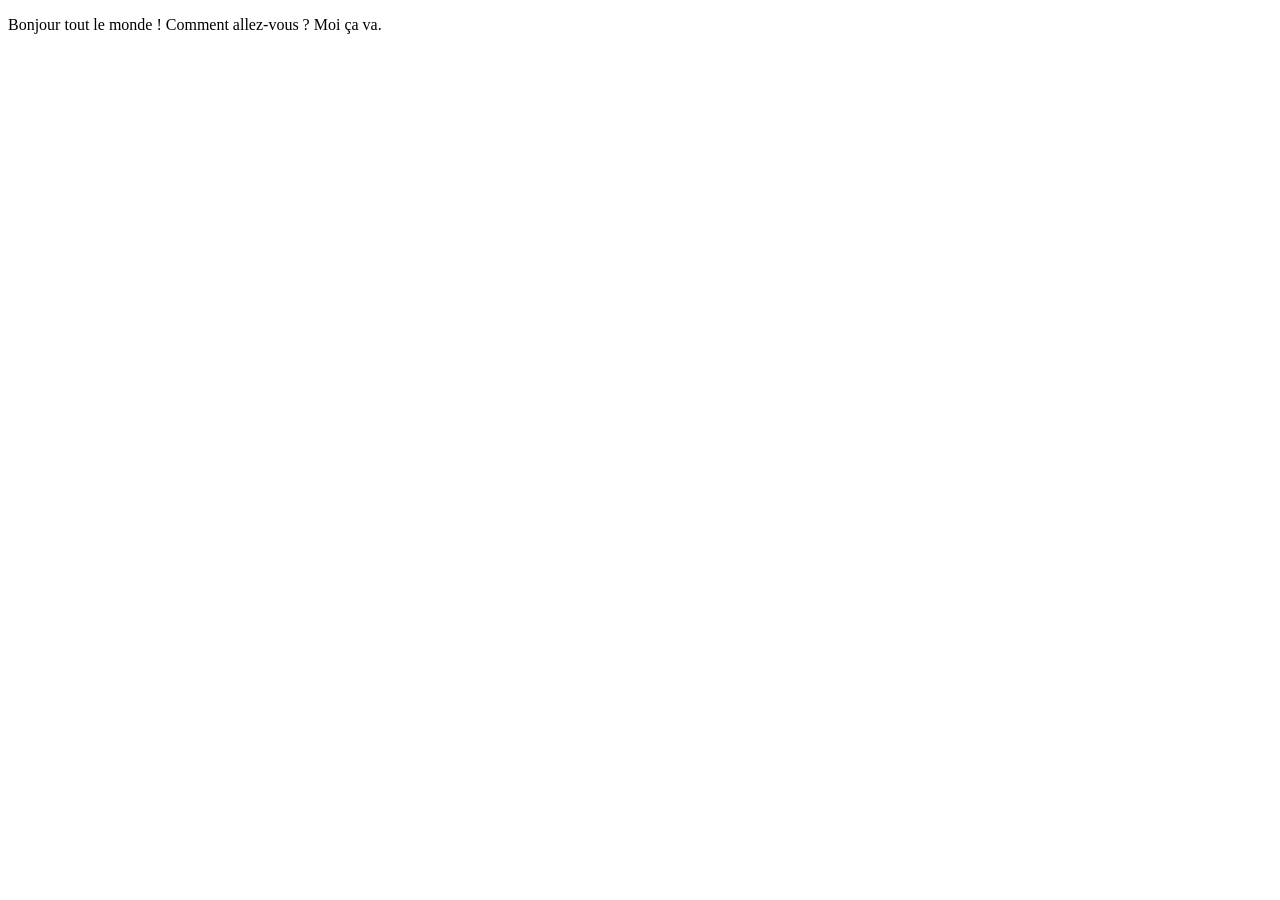
<file: cours/html-css/01-premier-fichier/index.html>
<!DOCTYPE html>
<html lang="fr">

<head>
    <meta charset="UTF-8">
    <title> Ma page personnelle</title>
</head>

<body>
    <p> Bonjour tout le monde ! Comment allez-vous ? Moi ça va.</p>

</body>

</html>
</file>
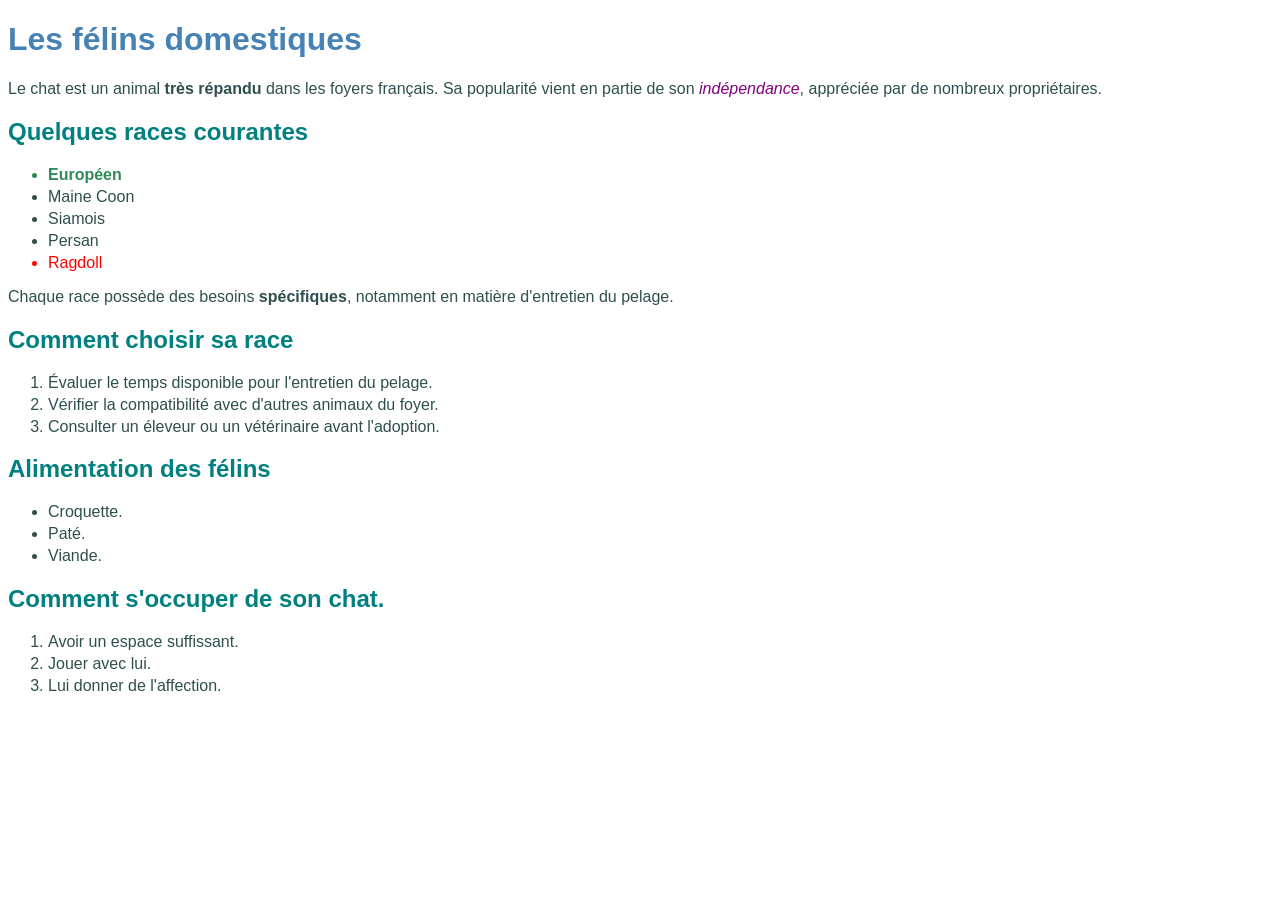
<file: cours/html-css/03-texte-et-css/index.html>
<!DOCTYPE html>
<html lang="fr">

<head>
    <meta charset="UTF-8">
    <title>Les félins domestiques</title>
    <link rel="stylesheet" href="style.css">
</head>

<body>
    <h1>Les félins domestiques</h1>
    <p>Le chat est un animal <strong>très répandu</strong> dans les foyers français. Sa popularité vient en partie de
        son <em>indépendance</em>, appréciée par de nombreux propriétaires.</p>
    <h2>Quelques races courantes</h2>
    <ul>
        <li class="recommandee">Européen</li>
        <li>Maine Coon</li>
        <li>Siamois</li>
        <li>Persan</li>
        <li class="deconseillee">Ragdoll</li>
    </ul>
    <p>Chaque race possède des besoins <strong>spécifiques</strong>, notamment en matière d'entretien du pelage.</p>
    <h2>Comment choisir sa race</h2>
    <ol>
        <li>Évaluer le temps disponible pour l'entretien du pelage.</li>
        <li>Vérifier la compatibilité avec d'autres animaux du foyer.</li>
        <li>Consulter un éleveur ou un vétérinaire avant l'adoption.</li>
    </ol>
    <h2>Alimentation des félins</h2>
    <ul>
        <li>Croquette. </li>
        <li>Paté.</li>
        <li>Viande.</li>
    </ul>
    <h2>Comment s'occuper de son chat.</h2>
    <ol>
        <li>Avoir un espace suffissant.</li>
        <li>Jouer avec lui. </li>
        <li>Lui donner de l'affection.</li>
    </ol>
    </ul>
</body>
</body>
</body>

</html>
</file>
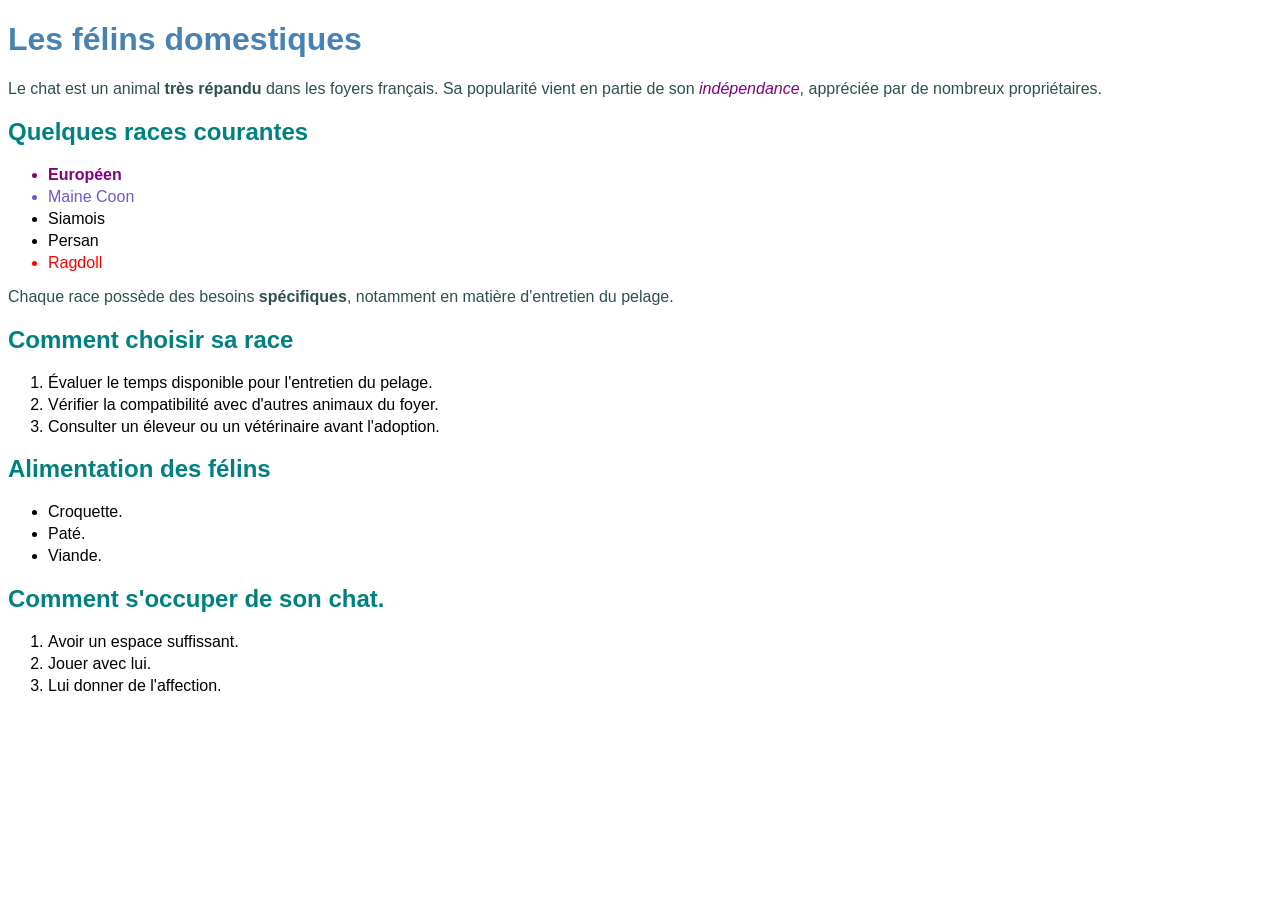
<file: cours/html-css/04-casacade-specificite/index.html>
<!DOCTYPE html>
<html lang="fr">

<head>
    <meta charset="UTF-8">
    <title>Les félins domestiques</title>
    <link rel="stylesheet" href="style.css">
</head>

<body>
    <h1>Les félins domestiques</h1>
    <p>Le chat est un animal <strong>très répandu</strong> dans les foyers français. Sa popularité vient en partie de
        son <em>indépendance</em>, appréciée par de nombreux propriétaires.</p>
    <h2>Quelques races courantes</h2>
    <ul>
        <li id="race-vedette" class="recommandee">Européen</li>
        <li id="coco">Maine Coon</li>
        <li>Siamois</li>
        <li>Persan</li>
        <li class="deconseillee">Ragdoll</li>
    </ul>
    <p>Chaque race possède des besoins <strong>spécifiques</strong>, notamment en matière d'entretien du pelage.</p>
    <h2>Comment choisir sa race</h2>
    <ol>
        <li>Évaluer le temps disponible pour l'entretien du pelage.</li>
        <li>Vérifier la compatibilité avec d'autres animaux du foyer.</li>
        <li>Consulter un éleveur ou un vétérinaire avant l'adoption.</li>
    </ol>
    <h2>Alimentation des félins</h2>
    <ul>
        <li>Croquette. </li>
        <li>Paté.</li>
        <li>Viande.</li>
    </ul>
    <h2>Comment s'occuper de son chat.</h2>
    <ol>
        <li>Avoir un espace suffissant.</li>
        <li>Jouer avec lui. </li>
        <li>Lui donner de l'affection.</li>
    </ol>
    </ul>
</body>
</body>
</body>

</html>
</file>
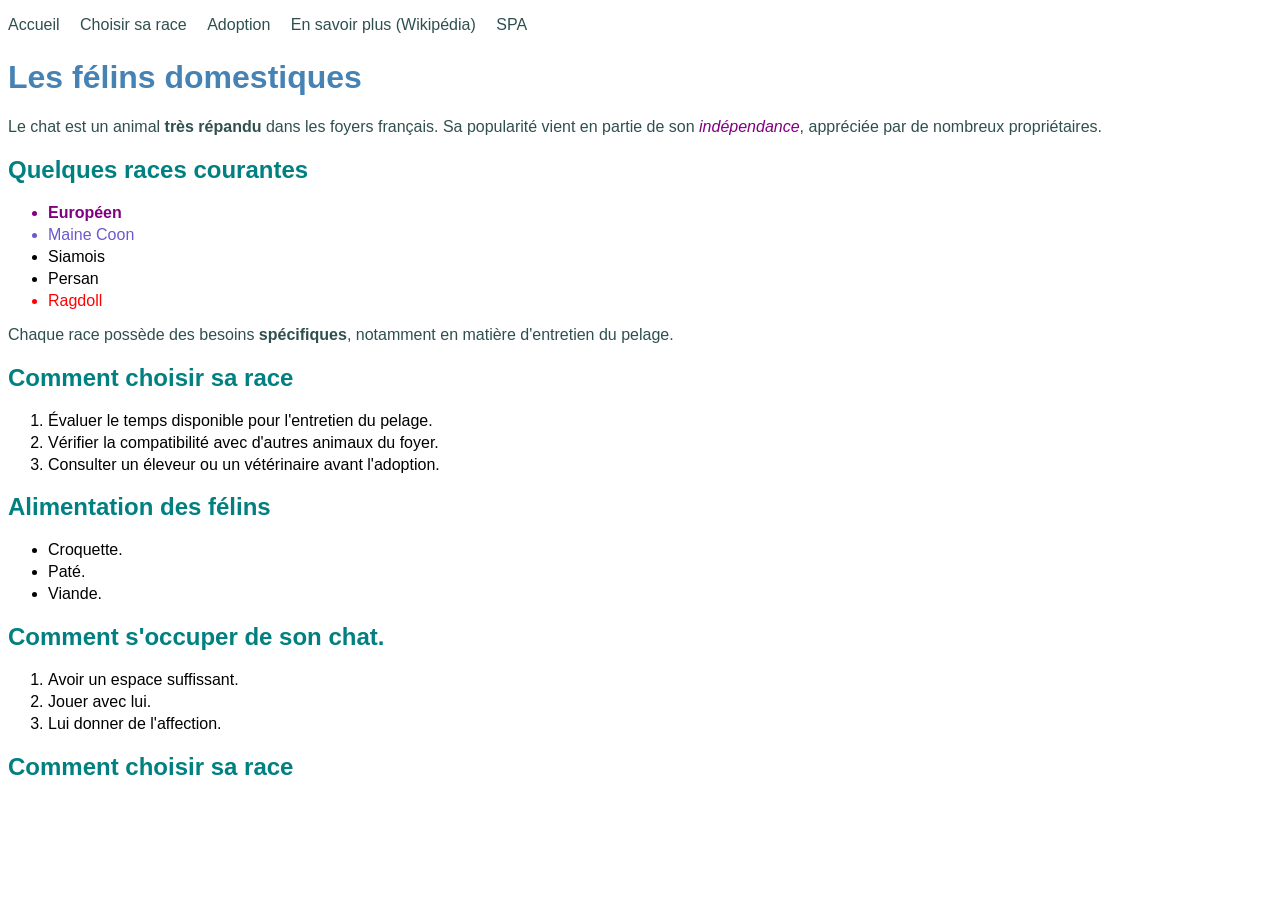
<file: cours/html-css/05-liens-navigation/index.html>
<!DOCTYPE html>
<html lang="fr">

<head>
    <meta charset="UTF-8">
    <title>Les félins domestiques</title>
    <link rel="stylesheet" href="style.css">
</head>

<body>
    <nav>
        <ul>
            <li><a href="index.html">Accueil</a></li>
            <li><a href="index.html#choisir">Choisir sa race</a></li>
            <li><a href="adoption.html">Adoption</a></li>
            <li><a href="https://fr.wikipedia.org/wiki/Chat" target="_blank">En savoir plus (Wikipédia)</a></li>
            <li><a href="https://www.la-spa.fr/adopter/sinformer-sur-ladoption/liste-des-especes/adopter-un-chat/adopter-un-chaton/"
                    target="_blank">SPA</a>
            </li>
        </ul>
    </nav>
    <h1>Les félins domestiques</h1>
    <p>Le chat est un animal <strong>très répandu</strong> dans les foyers français. Sa popularité vient en partie de
        son <em>indépendance</em>, appréciée par de nombreux propriétaires.</p>
    <h2>Quelques races courantes</h2>
    <ul>
        <li id="race-vedette" class="recommandee">Européen</li>
        <li id="coco">Maine Coon</li>
        <li>Siamois</li>
        <li id="persan">Persan</li>
        <li class="deconseillee">Ragdoll</li>
    </ul>
    <p>Chaque race possède des besoins <strong>spécifiques</strong>, notamment en matière d'entretien du pelage.</p>
    <h2>Comment choisir sa race</h2>
    <ol>
        <li>Évaluer le temps disponible pour l'entretien du pelage.</li>
        <li>Vérifier la compatibilité avec d'autres animaux du foyer.</li>
        <li>Consulter un éleveur ou un vétérinaire avant l'adoption.</li>
    </ol>
    <h2>Alimentation des félins</h2>
    <ul>
        <li>Croquette. </li>
        <li>Paté.</li>
        <li>Viande.</li>
    </ul>
    <h2>Comment s'occuper de son chat.</h2>
    <ol>
        <li>Avoir un espace suffissant.</li>
        <li>Jouer avec lui. </li>
        <li>Lui donner de l'affection.</li>
    </ol>
    </ul>
    <h2 id="choisir">Comment choisir sa race</h2>

</body>
</body>
</body>

</html>
</file>
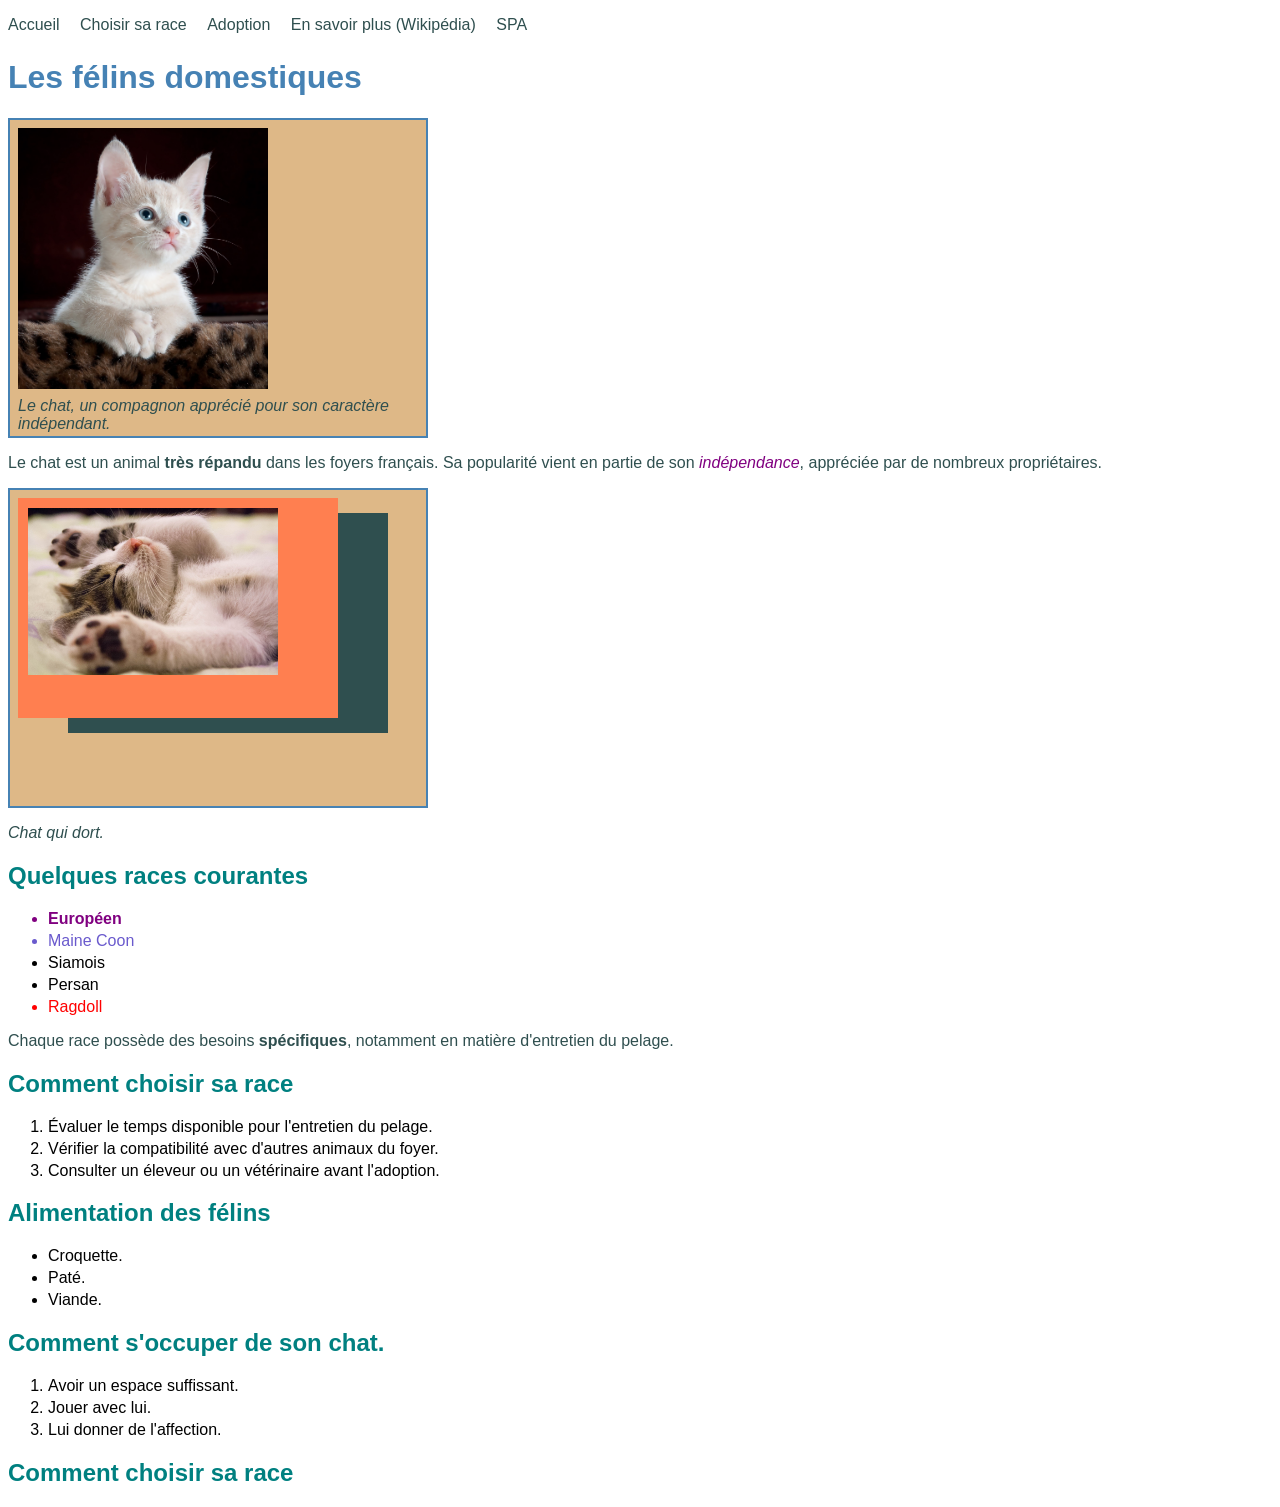
<file: cours/html-css/06-images-box-model/index.html>
<!DOCTYPE html>
<html lang="fr">

<head>
    <meta charset="UTF-8">
    <title>Les félins domestiques</title>
    <link rel="stylesheet" href="style.css">
</head>

<body>
    <nav>
        <ul>
            <li><a href="index.html">Accueil</a></li>
            <li><a href="index.html#choisir">Choisir sa race</a></li>
            <li><a href="adoption.html">Adoption</a></li>
            <li><a href="https://fr.wikipedia.org/wiki/Chat" target="_blank">En savoir plus (Wikipédia)</a></li>
            <li><a href="https://www.la-spa.fr/adopter/sinformer-sur-ladoption/liste-des-especes/adopter-un-chat/adopter-un-chaton/"
                    target="_blank">SPA</a>
            </li>
        </ul>
    </nav>
    <h1>Les félins domestiques</h1>
    <figure>
        <img src="images/chat.jpg" alt="chat">
        <figcaption>Le chat, un compagnon apprécié pour son caractère indépendant.</figcaption>
    </figure>
    <p>Le chat est un animal <strong>très répandu</strong> dans les foyers français. Sa popularité vient en partie de
        son <em>indépendance</em>, appréciée par de nombreux propriétaires.</p>

    <figure>
        <div>
            <img src="images/chat1.jpg" alt="chat1">
        </div>
    </figure>

    <figcaption>Chat qui dort.</figcaption>
    </figure>
    <h2>Quelques races courantes</h2>
    <ul>
        <li id="race-vedette" class="recommandee">Européen</li>
        <li id="coco">Maine Coon</li>
        <li>Siamois</li>
        <li id="persan">Persan</li>
        <li class="deconseillee">Ragdoll</li>
    </ul>
    <p>Chaque race possède des besoins <strong>spécifiques</strong>, notamment en matière d'entretien du pelage.</p>
    <h2>Comment choisir sa race</h2>
    <ol>
        <li>Évaluer le temps disponible pour l'entretien du pelage.</li>
        <li>Vérifier la compatibilité avec d'autres animaux du foyer.</li>
        <li>Consulter un éleveur ou un vétérinaire avant l'adoption.</li>
    </ol>
    <h2>Alimentation des félins</h2>
    <ul>
        <li>Croquette. </li>
        <li>Paté.</li>
        <li>Viande.</li>
    </ul>
    <h2>Comment s'occuper de son chat.</h2>
    <ol>
        <li>Avoir un espace suffissant.</li>
        <li>Jouer avec lui. </li>
        <li>Lui donner de l'affection.</li>
    </ol>
    </ul>
    <h2 id="choisir">Comment choisir sa race</h2>


</body>
</body>
</body>

</html>
</file>
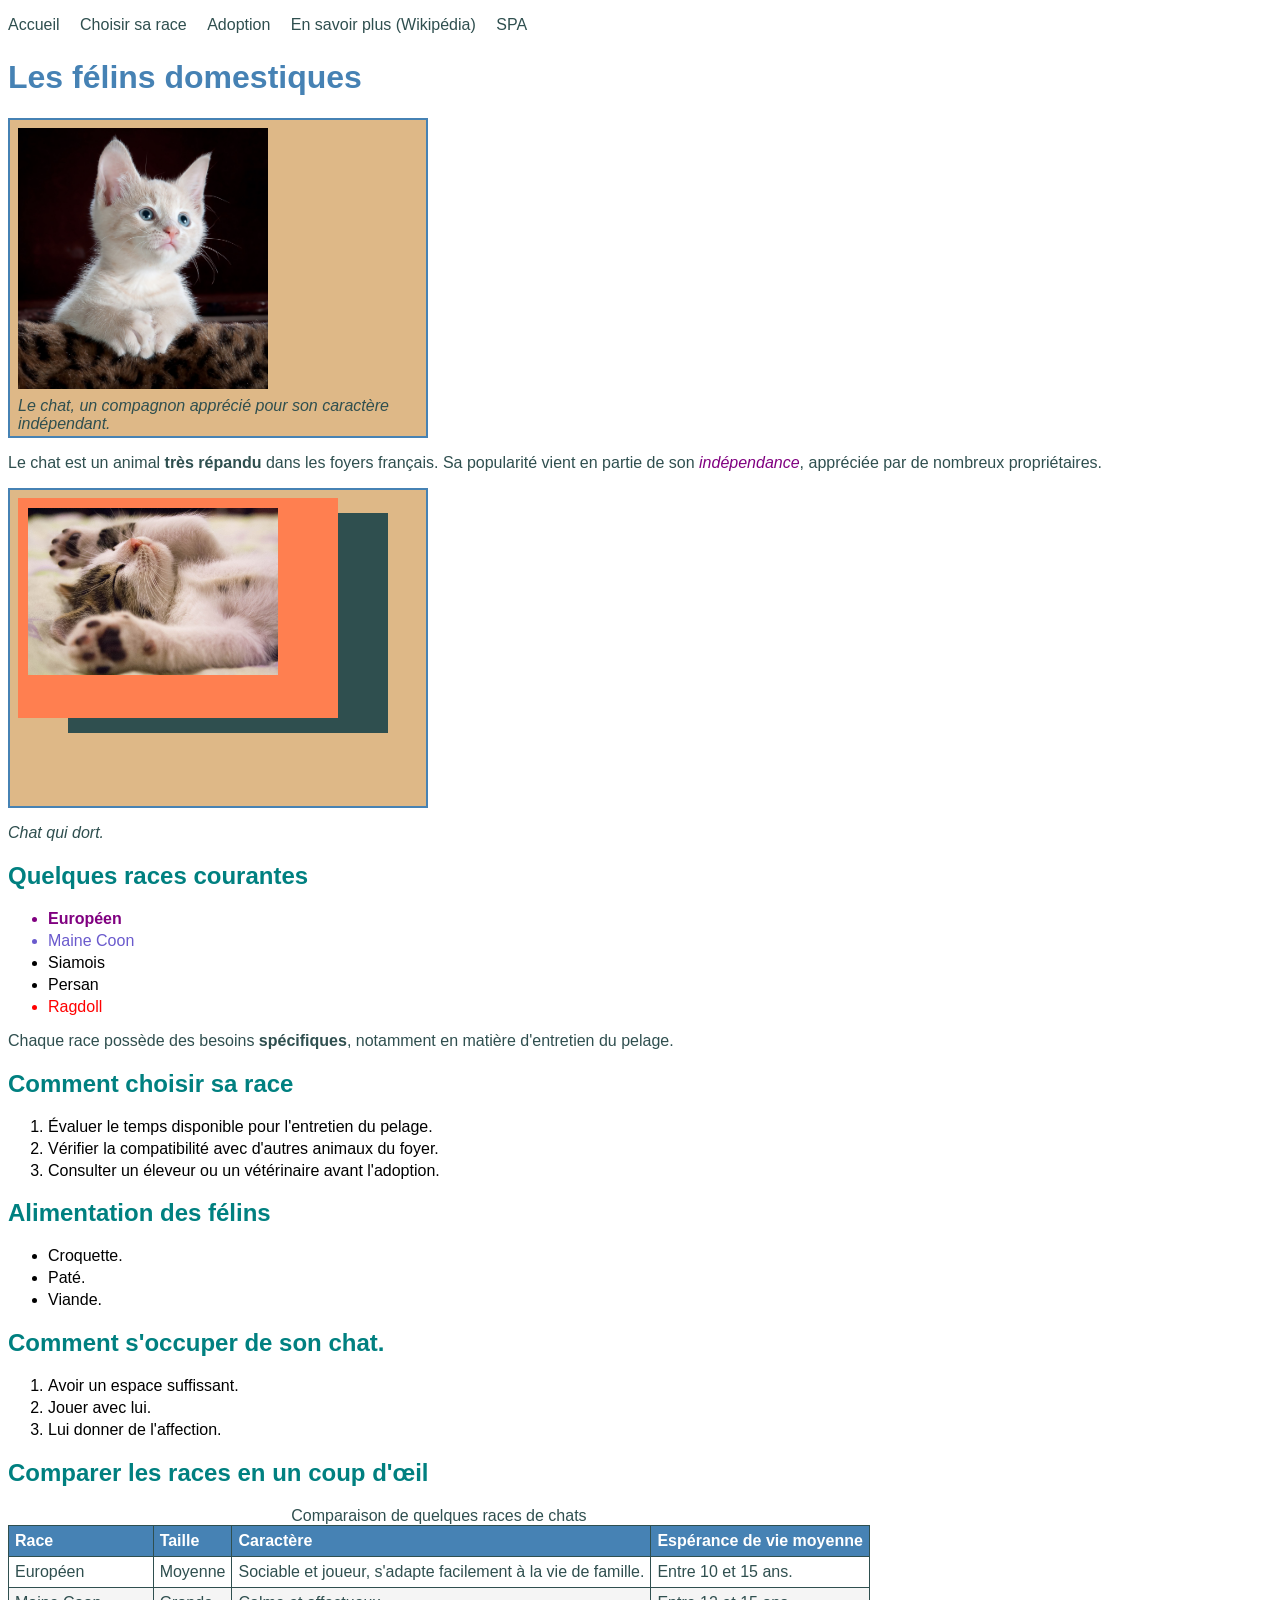
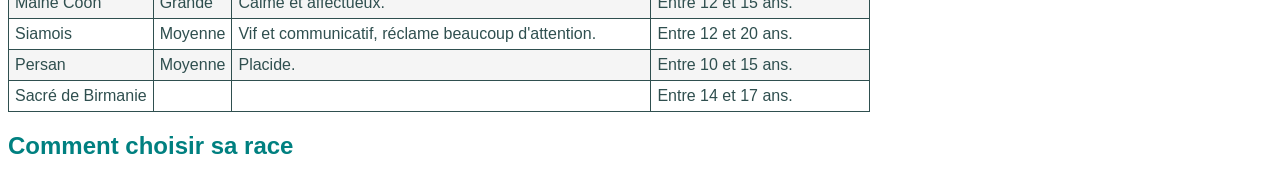
<file: cours/html-css/07-tableaux/index.html>
<!DOCTYPE html>
<html lang="fr">

<head>
    <meta charset="UTF-8">
    <title>Les félins domestiques</title>
    <link rel="stylesheet" href="style.css">
</head>

<body>
    <nav>
        <ul>
            <li><a href="index.html">Accueil</a></li>
            <li><a href="index.html#choisir">Choisir sa race</a></li>
            <li><a href="adoption.html">Adoption</a></li>
            <li><a href="https://fr.wikipedia.org/wiki/Chat" target="_blank">En savoir plus (Wikipédia)</a></li>
            <li><a href="https://www.la-spa.fr/adopter/sinformer-sur-ladoption/liste-des-especes/adopter-un-chat/adopter-un-chaton/"
                    target="_blank">SPA</a>
            </li>
        </ul>
    </nav>
    <h1>Les félins domestiques</h1>
    <figure>
        <img src="images/chat.jpg" alt="chat">
        <figcaption>Le chat, un compagnon apprécié pour son caractère indépendant.</figcaption>
    </figure>
    <p>Le chat est un animal <strong>très répandu</strong> dans les foyers français. Sa popularité vient en partie de
        son <em>indépendance</em>, appréciée par de nombreux propriétaires.</p>

    <figure>
        <div>
            <img src="images/chat1.jpg" alt="chat1">
        </div>
    </figure>

    <figcaption>Chat qui dort.</figcaption>
    </figure>
    <h2>Quelques races courantes</h2>
    <ul>
        <li id="race-vedette" class="recommandee">Européen</li>
        <li id="coco">Maine Coon</li>
        <li>Siamois</li>
        <li id="persan">Persan</li>
        <li class="deconseillee">Ragdoll</li>
    </ul>
    <p>Chaque race possède des besoins <strong>spécifiques</strong>, notamment en matière d'entretien du pelage.</p>
    <h2>Comment choisir sa race</h2>
    <ol>
        <li>Évaluer le temps disponible pour l'entretien du pelage.</li>
        <li>Vérifier la compatibilité avec d'autres animaux du foyer.</li>
        <li>Consulter un éleveur ou un vétérinaire avant l'adoption.</li>
    </ol>
    <h2>Alimentation des félins</h2>
    <ul>
        <li>Croquette. </li>
        <li>Paté.</li>
        <li>Viande.</li>
    </ul>
    <h2>Comment s'occuper de son chat.</h2>
    <ol>
        <li>Avoir un espace suffissant.</li>
        <li>Jouer avec lui. </li>
        <li>Lui donner de l'affection.</li>
    </ol>
    </ul>
    <h2>Comparer les races en un coup d'œil</h2>
    <table>
        <caption>Comparaison de quelques races de chats</caption>
        <thead>
            <tr>
                <th>Race</th>
                <th>Taille</th>
                <th>Caractère</th>
                <th>Espérance de vie moyenne</th>
            </tr>
        </thead>
        <tbody>
            <tr>
                <td>Européen</td>
                <td>Moyenne</td>
                <td>Sociable et joueur, s'adapte facilement à la vie de famille.</td>
                <td>Entre 10 et 15 ans.</td>
            </tr>
            <tr>
                <td>Maine Coon</td>
                <td>Grande</td>
                <td>Calme et affectueux.</td>
                <td>Entre 12 et 15 ans.</td>
            </tr>
            <tr>
                <td>Siamois</td>
                <td>Moyenne</td>
                <td>Vif et communicatif, réclame beaucoup d'attention.</td>
                <td>Entre 12 et 20 ans.</td>
            </tr>
            <tr>
                <td>Persan</td>
                <td>Moyenne</td>
                <td>Placide.</td>
                <td> Entre 10 et 15 ans.</td>
            </tr>
            <tr>
                <td>Sacré de Birmanie</td>
                <td> </td>
                <td> </td>
                <td>Entre 14 et 17 ans.</td>
            </tr>
        </tbody>
    </table>
    <h2 id="choisir">Comment choisir sa race</h2>


</body>
</body>
</body>

</html>
</file>
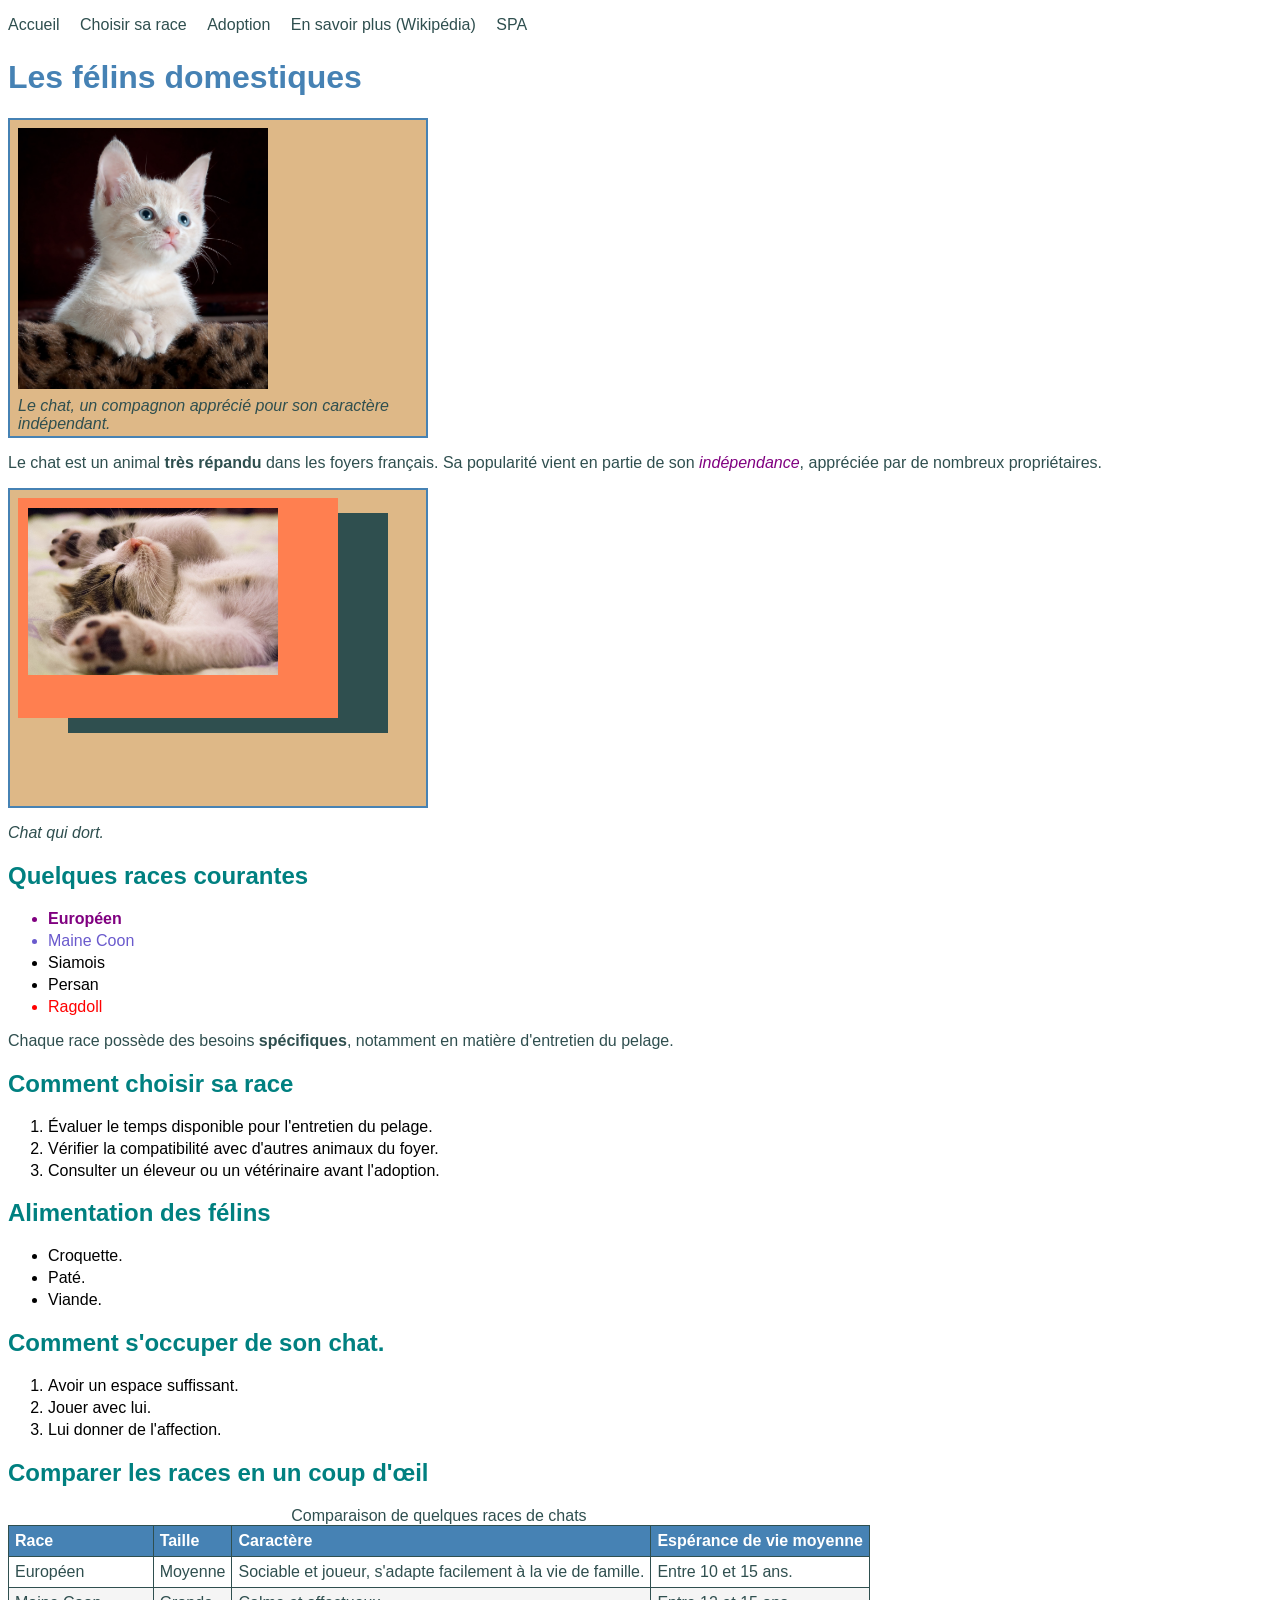
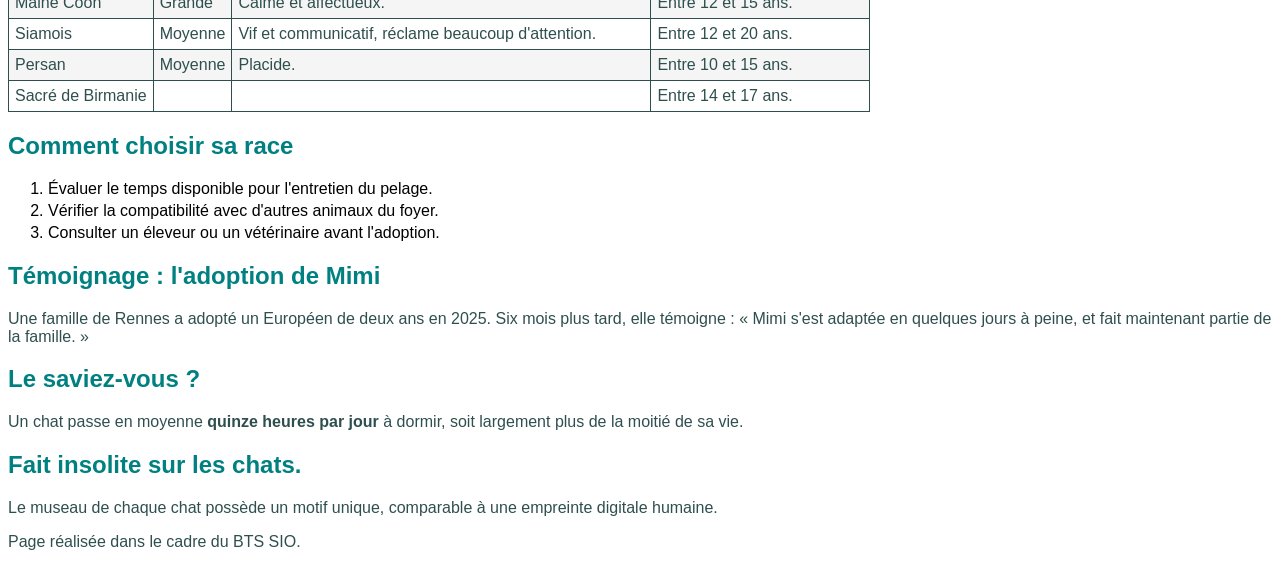
<file: cours/html-css/10-strcture-semantique/index.html>
<!DOCTYPE html>
<html lang="fr">

<head>
    <meta charset="UTF-8">
    <title>Les félins domestiques</title>
    <link rel="stylesheet" href="style.css">
</head>

<body>
    <nav>
        <ul>
            <li><a href="index.html">Accueil</a></li>
            <li><a href="index.html#choisir">Choisir sa race</a></li>
            <li><a href="adoption.html">Adoption</a></li>
            <li><a href="https://fr.wikipedia.org/wiki/Chat" target="_blank">En savoir plus (Wikipédia)</a></li>
            <li><a href="https://www.la-spa.fr/adopter/sinformer-sur-ladoption/liste-des-especes/adopter-un-chat/adopter-un-chaton/"
                    target="_blank">SPA</a>
            </li>
        </ul>
    </nav>
    <h1>Les félins domestiques</h1>
    <main>
        <figure>
            <img src="images/chat.jpg" alt="chat">
            <figcaption>Le chat, un compagnon apprécié pour son caractère indépendant.</figcaption>
        </figure>
        <p>Le chat est un animal <strong>très répandu</strong> dans les foyers français. Sa popularité vient en partie
            de
            son <em>indépendance</em>, appréciée par de nombreux propriétaires.</p>

        <figure>
            <div>
                <img src="images/chat1.jpg" alt="chat1">
            </div>
        </figure>

        <figcaption>Chat qui dort.</figcaption>
        </figure>
        <h2>Quelques races courantes</h2>
        <ul>
            <li id="race-vedette" class="recommandee">Européen</li>
            <li id="coco">Maine Coon</li>
            <li>Siamois</li>
            <li id="persan">Persan</li>
            <li class="deconseillee">Ragdoll</li>
        </ul>
        <p>Chaque race possède des besoins <strong>spécifiques</strong>, notamment en matière d'entretien du pelage.</p>
        <h2>Comment choisir sa race</h2>
        <ol>
            <li>Évaluer le temps disponible pour l'entretien du pelage.</li>
            <li>Vérifier la compatibilité avec d'autres animaux du foyer.</li>
            <li>Consulter un éleveur ou un vétérinaire avant l'adoption.</li>
        </ol>
        <h2>Alimentation des félins</h2>
        <ul>
            <li>Croquette. </li>
            <li>Paté.</li>
            <li>Viande.</li>
        </ul>
        <h2>Comment s'occuper de son chat.</h2>
        <ol>
            <li>Avoir un espace suffissant.</li>
            <li>Jouer avec lui. </li>
            <li>Lui donner de l'affection.</li>
        </ol>
        </ul>
        <h2>Comparer les races en un coup d'œil</h2>
        <table>
            <caption>Comparaison de quelques races de chats</caption>
            <thead>
                <tr>
                    <th>Race</th>
                    <th>Taille</th>
                    <th>Caractère</th>
                    <th>Espérance de vie moyenne</th>
                </tr>
            </thead>
            <tbody>
                <tr>
                    <td>Européen</td>
                    <td>Moyenne</td>
                    <td>Sociable et joueur, s'adapte facilement à la vie de famille.</td>
                    <td>Entre 10 et 15 ans.</td>
                </tr>
                <tr>
                    <td>Maine Coon</td>
                    <td>Grande</td>
                    <td>Calme et affectueux.</td>
                    <td>Entre 12 et 15 ans.</td>
                </tr>
                <tr>
                    <td>Siamois</td>
                    <td>Moyenne</td>
                    <td>Vif et communicatif, réclame beaucoup d'attention.</td>
                    <td>Entre 12 et 20 ans.</td>
                </tr>
                <tr>
                    <td>Persan</td>
                    <td>Moyenne</td>
                    <td>Placide.</td>
                    <td> Entre 10 et 15 ans.</td>
                </tr>
                <tr>
                    <td>Sacré de Birmanie</td>
                    <td> </td>
                    <td> </td>
                    <td>Entre 14 et 17 ans.</td>
                </tr>
            </tbody>
        </table>
        <section>
            <h2 id="choisir">Comment choisir sa race</h2>
            <ol>
                <li>Évaluer le temps disponible pour l'entretien du pelage.</li>
                <li>Vérifier la compatibilité avec d'autres animaux du foyer.</li>
                <li>Consulter un éleveur ou un vétérinaire avant l'adoption.</li>
            </ol>
        </section>

        <article>
            <h2>Témoignage : l'adoption de Mimi</h2>
            <p>Une famille de Rennes a adopté un Européen de deux ans en 2025. Six mois plus tard, elle témoigne : «
                Mimi s'est adaptée en quelques jours à peine, et fait maintenant partie de la famille. »</p>
        </article>

        <aside>
            <h2>Le saviez-vous ?</h2>
            <p>Un chat passe en moyenne <strong>quinze heures par jour</strong> à dormir, soit largement plus de la
                moitié de sa vie.</p>
        </aside>
        <aside>
            <h2>Fait insolite sur les chats.</h2>
            <p>Le museau de chaque chat possède un motif unique, comparable à une empreinte digitale humaine.</p>
        </aside>
    </main>

    <footer>
        <p>Page réalisée dans le cadre du BTS SIO.</p>
    </footer>

</body>


</html>
</file>
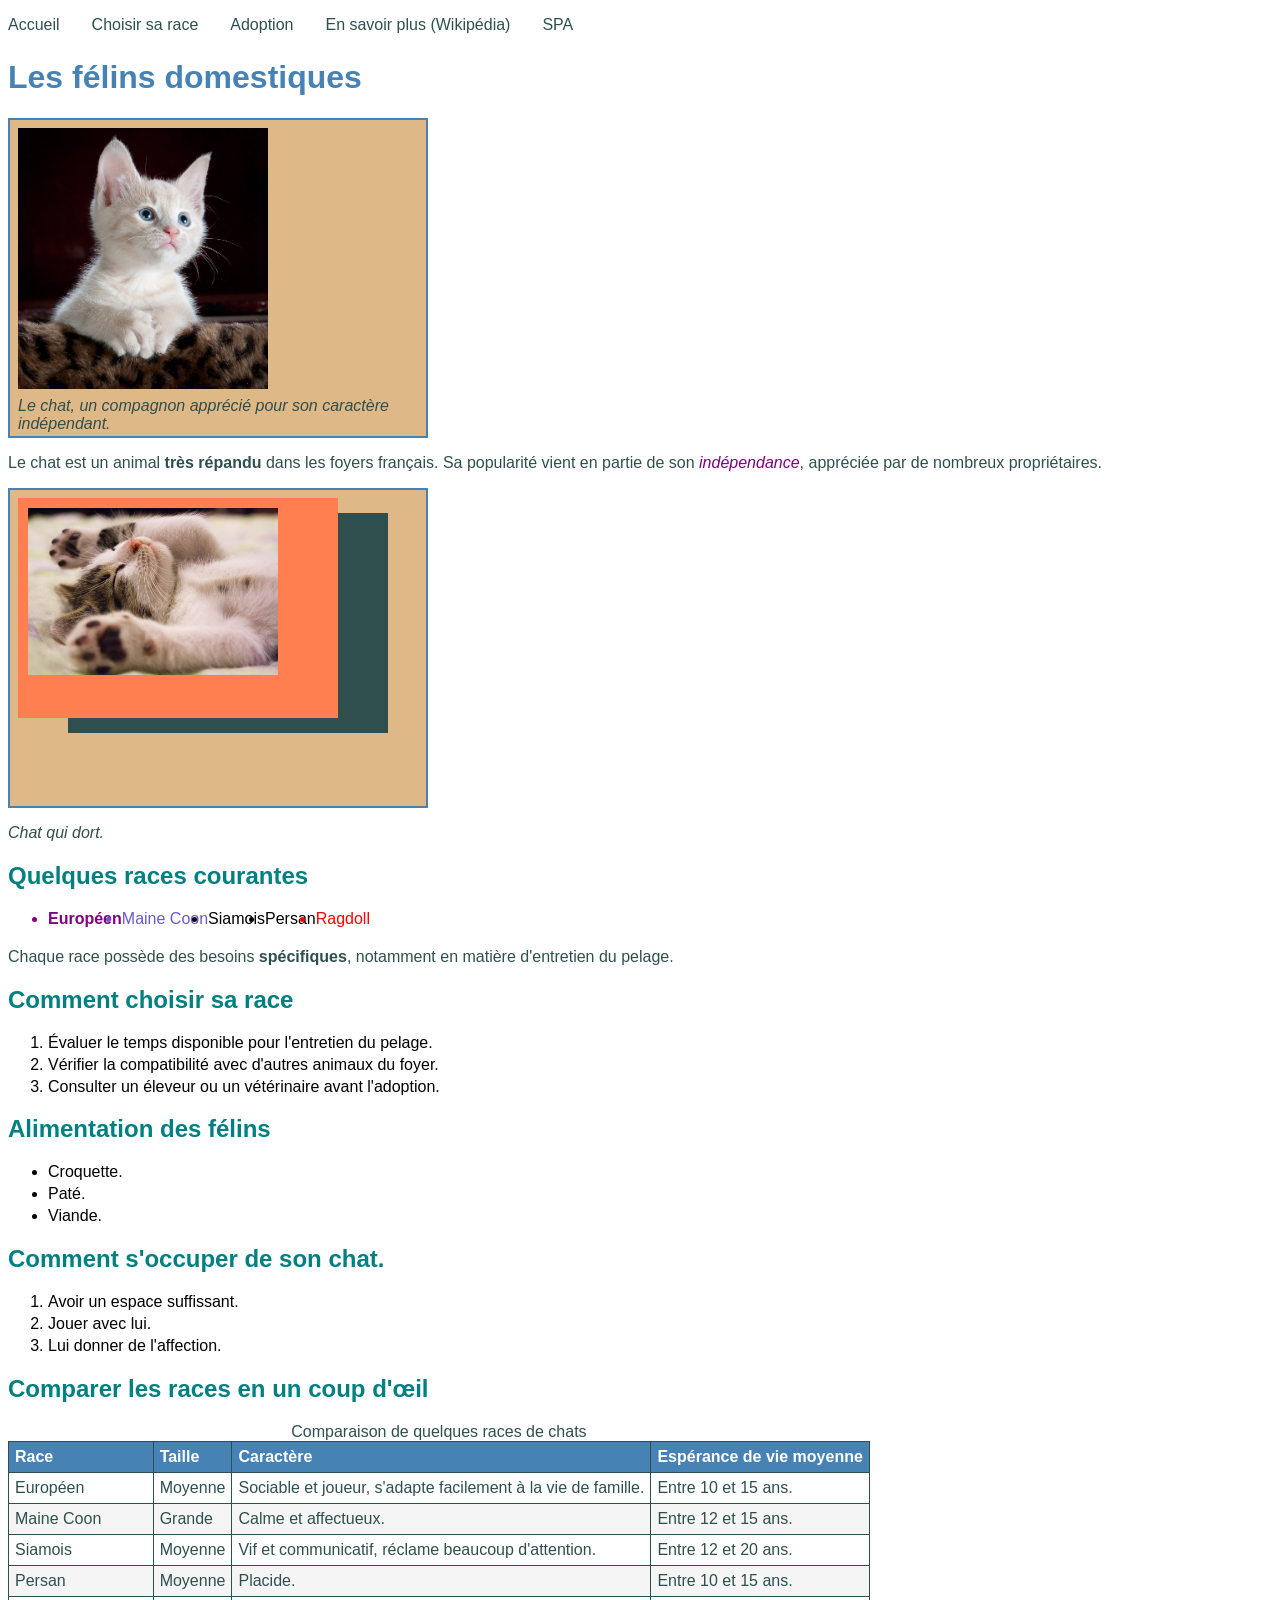
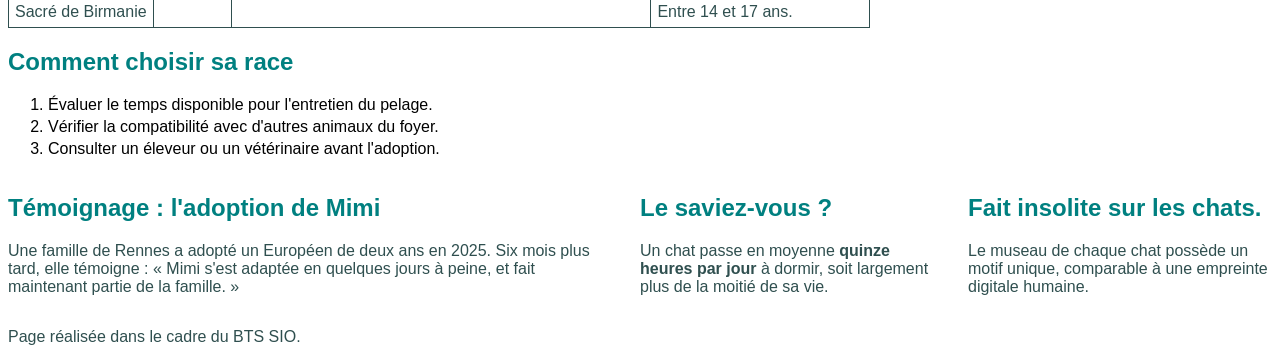
<file: cours/html-css/11-flexbox/index.html>
<!DOCTYPE html>
<html lang="fr">

<head>
    <meta charset="UTF-8">
    <title>Les félins domestiques</title>
    <link rel="stylesheet" href="style.css">
</head>

<body>
    <nav>
        <ul>
            <li><a href="index.html">Accueil</a></li>
            <li><a href="index.html#choisir">Choisir sa race</a></li>
            <li><a href="adoption.html">Adoption</a></li>
            <li><a href="https://fr.wikipedia.org/wiki/Chat" target="_blank">En savoir plus (Wikipédia)</a></li>
            <li><a href="https://www.la-spa.fr/adopter/sinformer-sur-ladoption/liste-des-especes/adopter-un-chat/adopter-un-chaton/"
                    target="_blank">SPA</a>
            </li>
        </ul>
    </nav>
    <h1>Les félins domestiques</h1>
    <main>
        <figure>
            <img src="images/chat.jpg" alt="chat">
            <figcaption>Le chat, un compagnon apprécié pour son caractère indépendant.</figcaption>
        </figure>
        <p>Le chat est un animal <strong>très répandu</strong> dans les foyers français. Sa popularité vient en partie
            de
            son <em>indépendance</em>, appréciée par de nombreux propriétaires.</p>

        <figure>
            <div>
                <img src="images/chat1.jpg" alt="chat1">
            </div>
        </figure>

        <figcaption>Chat qui dort.</figcaption>
        </figure>
        <h2>Quelques races courantes</h2>
        <ul class=" liste_race_courante">
            <li id="race-vedette" class="recommandee">Européen</li>
            <li id="coco">Maine Coon</li>
            <li>Siamois</li>
            <li id="persan">Persan</li>
            <li class="deconseillee">Ragdoll</li>
        </ul>
        <p>Chaque race possède des besoins <strong>spécifiques</strong>, notamment en matière d'entretien du pelage.
        </p>
        <h2>Comment choisir sa race</h2>
        <ol>
            <li>Évaluer le temps disponible pour l'entretien du pelage.</li>
            <li>Vérifier la compatibilité avec d'autres animaux du foyer.</li>
            <li>Consulter un éleveur ou un vétérinaire avant l'adoption.</li>
        </ol>
        <h2>Alimentation des félins</h2>
        <ul>
            <li>Croquette. </li>
            <li>Paté.</li>
            <li>Viande.</li>
        </ul>
        <h2>Comment s'occuper de son chat.</h2>
        <ol>
            <li>Avoir un espace suffissant.</li>
            <li>Jouer avec lui. </li>
            <li>Lui donner de l'affection.</li>
        </ol>
        </ul>
        <h2>Comparer les races en un coup d'œil</h2>
        <table>
            <caption>Comparaison de quelques races de chats</caption>
            <thead>
                <tr>
                    <th>Race</th>
                    <th>Taille</th>
                    <th>Caractère</th>
                    <th>Espérance de vie moyenne</th>
                </tr>
            </thead>
            <tbody>
                <tr>
                    <td>Européen</td>
                    <td>Moyenne</td>
                    <td>Sociable et joueur, s'adapte facilement à la vie de famille.</td>
                    <td>Entre 10 et 15 ans.</td>
                </tr>
                <tr>
                    <td>Maine Coon</td>
                    <td>Grande</td>
                    <td>Calme et affectueux.</td>
                    <td>Entre 12 et 15 ans.</td>
                </tr>
                <tr>
                    <td>Siamois</td>
                    <td>Moyenne</td>
                    <td>Vif et communicatif, réclame beaucoup d'attention.</td>
                    <td>Entre 12 et 20 ans.</td>
                </tr>
                <tr>
                    <td>Persan</td>
                    <td>Moyenne</td>
                    <td>Placide.</td>
                    <td> Entre 10 et 15 ans.</td>
                </tr>
                <tr>
                    <td>Sacré de Birmanie</td>
                    <td> </td>
                    <td> </td>
                    <td>Entre 14 et 17 ans.</td>
                </tr>
            </tbody>
        </table>
        <section>
            <h2 id="choisir">Comment choisir sa race</h2>
            <ol>
                <li>Évaluer le temps disponible pour l'entretien du pelage.</li>
                <li>Vérifier la compatibilité avec d'autres animaux du foyer.</li>
                <li>Consulter un éleveur ou un vétérinaire avant l'adoption.</li>
            </ol>
        </section>
        <div2 class="colonnes">
            <article>
                <h2>Témoignage : l'adoption de Mimi</h2>
                <p>Une famille de Rennes a adopté un Européen de deux ans en 2025. Six mois plus tard, elle témoigne
                    : «
                    Mimi s'est adaptée en quelques jours à peine, et fait maintenant partie de la famille. »</p>
            </article>

            <aside>
                <h2>Le saviez-vous ?</h2>
                <p>Un chat passe en moyenne <strong>quinze heures par jour</strong> à dormir, soit largement plus de
                    la
                    moitié de sa vie.</p>
            </aside>
            <aside>
                <h2>Fait insolite sur les chats.</h2>
                <p>Le museau de chaque chat possède un motif unique, comparable à une empreinte digitale humaine.
                </p>
            </aside>
        </div2>
    </main>

    <footer>
        <p>Page réalisée dans le cadre du BTS SIO.</p>
    </footer>

</body>


</html>
</file>
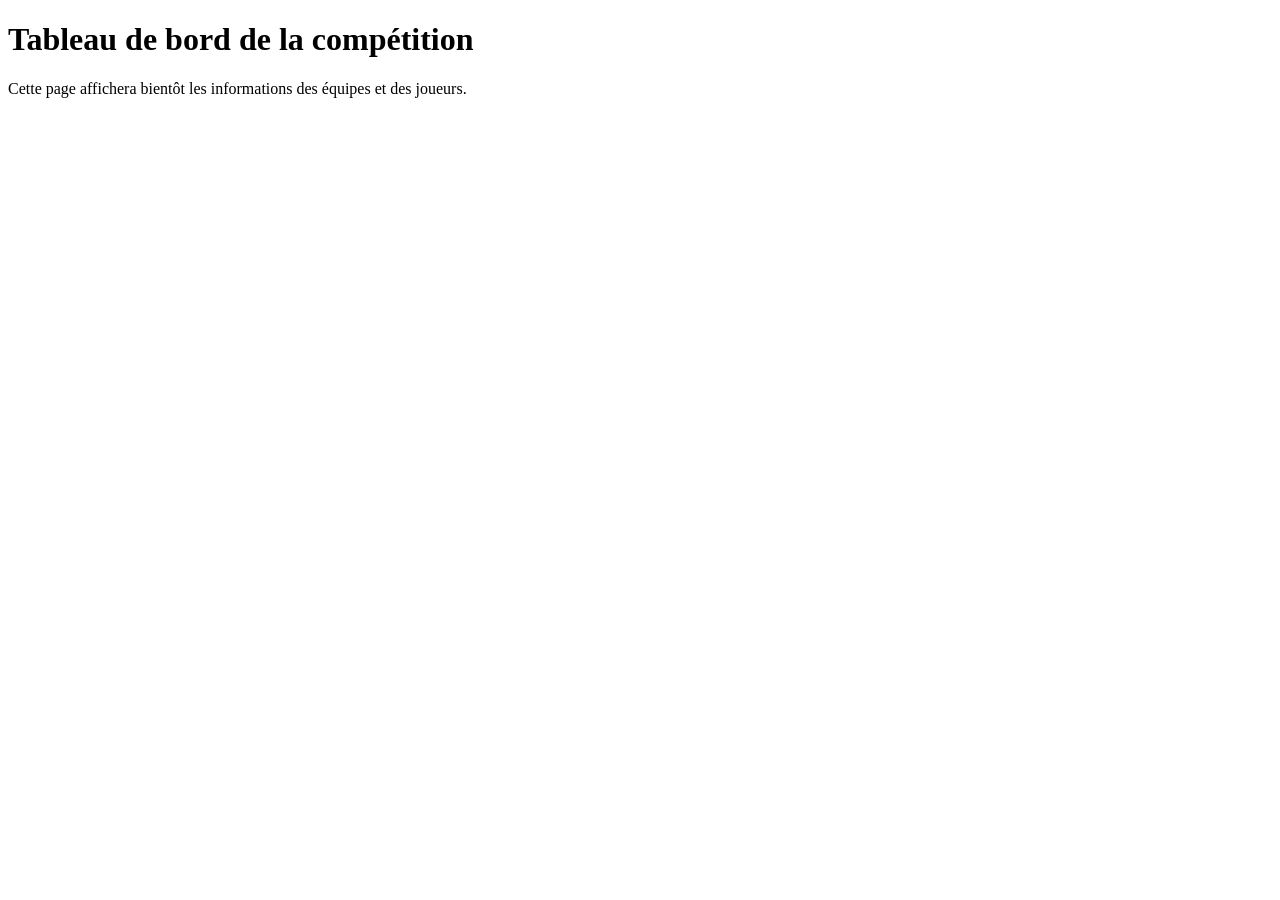
<file: cours/javascript/13-ou-sexecute-le-code/index.html>
<!DOCTYPE html>
<html lang="fr">

<head>
    <meta charset="UTF-8">
    <title>Compétition e-sport</title>
    <script src="script.js"></script>
</head>

<body>
    <h1>Tableau de bord de la compétition</h1>
    <p>Cette page affichera bientôt les informations des équipes et des joueurs.</p>
</body>

</html>
</file>
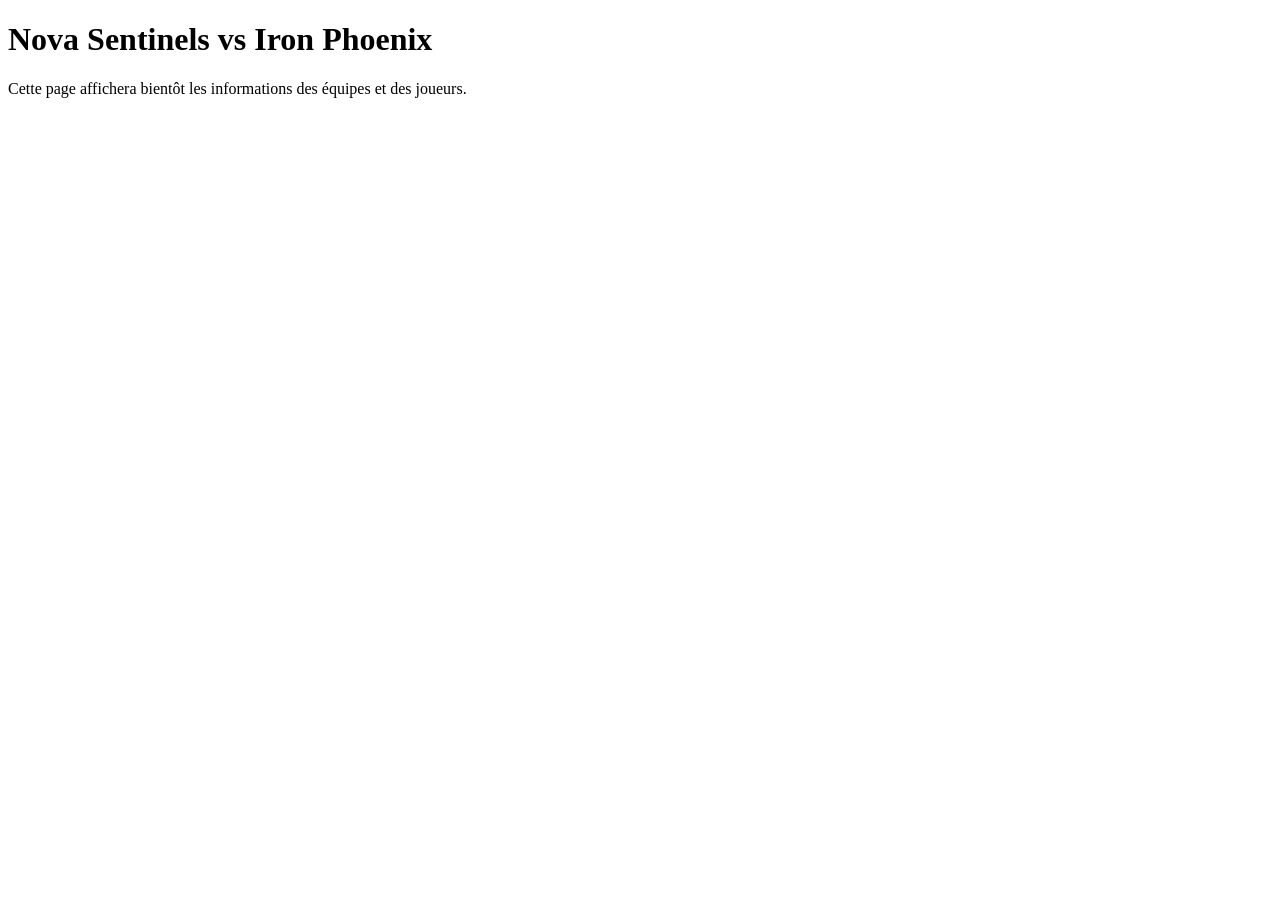
<file: cours/javascript/14-modifier-la-page/index.html>
<!DOCTYPE html>
<html lang="fr">

<head>
    <meta charset="UTF-8">
    <title>Compétition e-sport</title>
</head>

<body>
    <h1 id="titre-page">Tableau de bord de la compétition</h1>
    <p>Cette page affichera bientôt les informations des équipes et des joueurs.</p>
    <script src="script.js"></script>
</body>

</html>
</file>
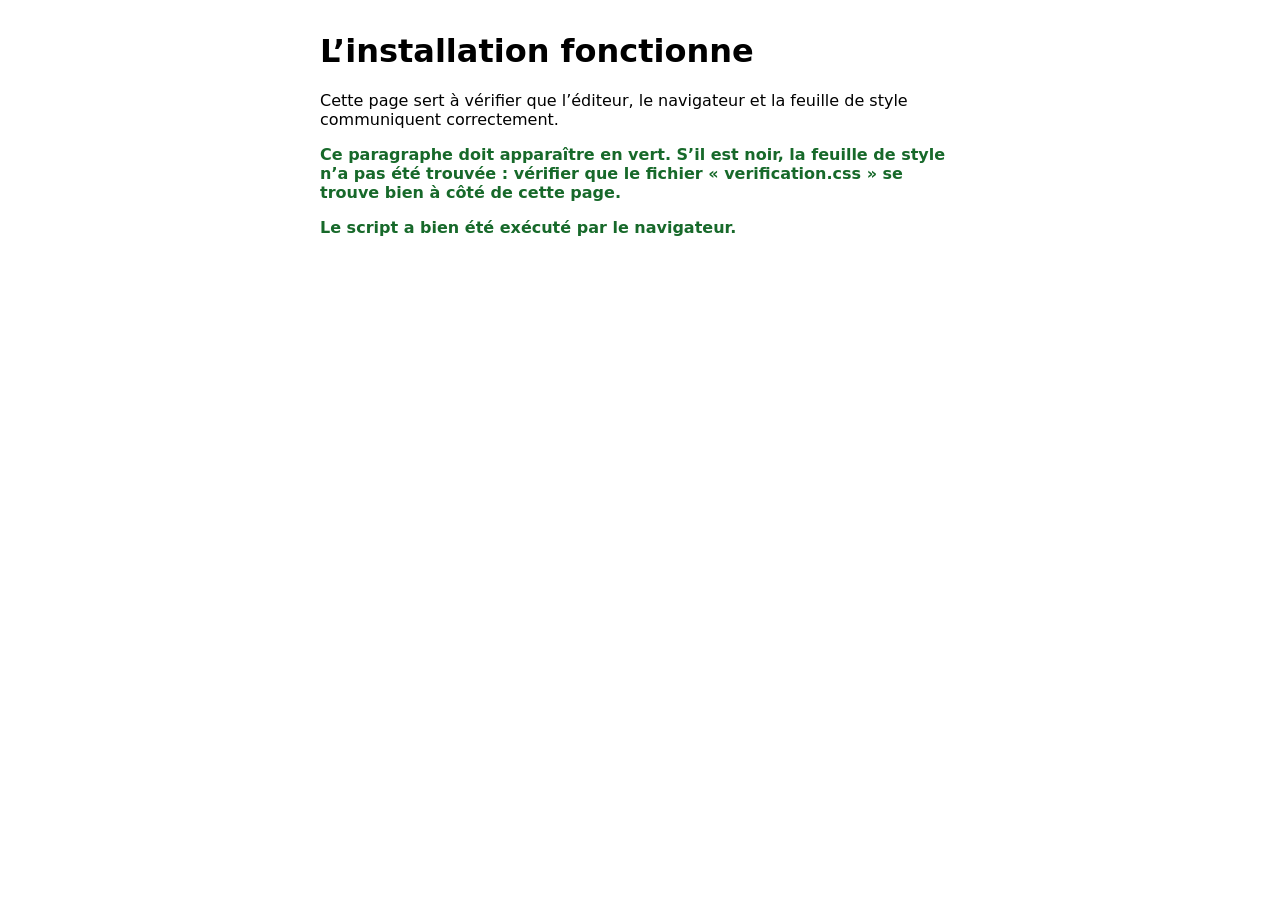
<file: cours/verif/verification.html>
<!DOCTYPE html>
<html lang="fr">
<head>
    <meta charset="UTF-8">
    <title>Vérification de l’éditeur</title>
    <link rel="stylesheet" href="verification.css">
</head>
<body>

    <h1>L’installation fonctionne</h1>

    <p>
        Cette page sert à vérifier que l’éditeur, le navigateur et la
        feuille de style communiquent correctement.
    </p>

    <p class="test">
        Ce paragraphe doit apparaître en vert. S’il est noir, la feuille
        de style n’a pas été trouvée : vérifier que le fichier
        « verification.css » se trouve bien à côté de cette page.
    </p>

    <p id="resultat-script">
        Ce texte doit être remplacé par le script. S’il ne change pas,
        le fichier « verification.js » n’a pas été chargé.
    </p>

    <script src="verification.js"></script>
</body>
</html>
</file>
<file: cours/html-css/03-texte-et-css/style.css>
body {
    font-family: Arial, sans-serif;
    color: darkslategray;
}

h1 {
    color: steelblue;
}

h2 {
    color: teal;
}

li {
    margin-bottom: 4px;
}

.recommandee {
    font-weight: bold;
    color: seagreen;
    background-color: white;
    transition: background-color 0.5s;
}

.deconseillee {
    color: red;

}

em {
    color: purple;
}

.recommandee:hover {
    background-color: gold;
}
</file>
<file: cours/html-css/04-casacade-specificite/style.css>
body {
    font-family: Arial, sans-serif;
    color: darkslategray;
}

h1 {
    color: steelblue;
}

h2 {
    color: teal;
}

li {
    margin-bottom: 4px;
}

.recommandee {
    font-weight: bold;
    color: seagreen;
    background-color: white;
    transition: background-color 0.5s;
    color: saddlebrown;
}

.deconseillee {
    color: red;

}

em {
    color: purple;
}

.recommandee:hover {
    background-color: gold;
}

li {
    margin-bottom: 4px;
    color: black;
}

#race-vedette {
    color: purple;
}

#coco {
    color: slateblue;

}

.grand {
    margin-bottom: 10px;

}
</file>
<file: cours/html-css/05-liens-navigation/style.css>
body {
    font-family: Arial, sans-serif;
    color: darkslategray;
}

h1 {
    color: steelblue;
}

h2 {
    color: teal;
}

li {
    margin-bottom: 4px;
}

.recommandee {
    font-weight: bold;
    color: seagreen;
    background-color: white;
    transition: background-color 0.5s;
    color: saddlebrown;
}

.deconseillee {
    color: red;

}

em {
    color: purple;
}

.recommandee:hover {
    background-color: gold;
}

li {
    margin-bottom: 4px;
    color: black;
}

#race-vedette {
    color: purple;
}

#coco {
    color: slateblue;

}

nav ul {
    list-style: none;
    padding: 0;
}

nav li {
    display: inline-block;
    margin-right: 16px;
}

nav a {
    color: darkslategray;
    text-decoration: none;
}

nav a:visited {
    color: darkslategray;
}

nav a:hover {
    color: seagreen;
    text-decoration: underline;
}
</file>
<file: cours/html-css/06-images-box-model/style.css>
body {
    font-family: Arial, sans-serif;
    color: darkslategray;
}

h1 {
    color: steelblue;
}

h2 {
    color: teal;
}

li {
    margin-bottom: 4px;
}

.recommandee {
    font-weight: bold;
    color: seagreen;
    background-color: white;
    transition: background-color 0.5s;
    color: saddlebrown;
}

.deconseillee {
    color: red;

}

em {
    color: purple;
}

.recommandee:hover {
    background-color: gold;
}

li {
    margin-bottom: 4px;
    color: black;
}

#race-vedette {
    color: purple;
}

#coco {
    color: slateblue;

}

nav ul {
    list-style: none;
    padding: 0;
}

nav li {
    display: inline-block;
    margin-right: 16px;
}

nav a {
    color: darkslategray;
    text-decoration: none;
}

nav a:visited {
    color: darkslategray;
}

nav a:hover {
    color: seagreen;
    text-decoration: underline;
}

figure {
    border: 2px solid steelblue;
    padding: 8px;
    margin: 16px 0;
}

img {
    width: 250px;
}

figcaption {
    font-style: italic;
    margin-top: 4px;
}

figure {
    background-color: burlywood;
    width: 400px;
    height: 300px;
}


margin {
    background-color: burlywood;
}

div {
    width: 300px;
    height: 200px;
    padding: 10px;
    background-color: coral;
    box-shadow: 50px 15px;
}
</file>
<file: cours/html-css/07-tableaux/style.css>
body {
    font-family: Arial, sans-serif;
    color: darkslategray;
}

h1 {
    color: steelblue;
}

h2 {
    color: teal;
}

li {
    margin-bottom: 4px;
}

.recommandee {
    font-weight: bold;
    color: seagreen;
    background-color: white;
    transition: background-color 0.5s;
    color: saddlebrown;
}

.deconseillee {
    color: red;

}

em {
    color: purple;
}

.recommandee:hover {
    background-color: gold;
}

li {
    margin-bottom: 4px;
    color: black;
}

#race-vedette {
    color: purple;
}

#coco {
    color: slateblue;

}

nav ul {
    list-style: none;
    padding: 0;
}

nav li {
    display: inline-block;
    margin-right: 16px;
}

nav a {
    color: darkslategray;
    text-decoration: none;
}

nav a:visited {
    color: darkslategray;
}

nav a:hover {
    color: seagreen;
    text-decoration: underline;
}

figure {
    border: 2px solid steelblue;
    padding: 8px;
    margin: 16px 0;
}

img {
    width: 250px;
}

figcaption {
    font-style: italic;
    margin-top: 4px;
}

figure {
    background-color: burlywood;
    width: 400px;
    height: 300px;
}


margin {
    background-color: burlywood;
}

div {
    width: 300px;
    height: 200px;
    padding: 10px;
    background-color: coral;
    box-shadow: 50px 15px;
}

table {
    border-collapse: collapse;
}

th,
td {
    border: 1px solid darkslategray;
    padding: 6px;
    text-align: left;
    vertical-align: top;
}

thead {
    background-color: steelblue;
    color: white;
}

tbody tr:nth-child(even) {
    background-color: whitesmoke;
}
</file>
<file: cours/html-css/10-strcture-semantique/style.css>
body {
    font-family: Arial, sans-serif;
    color: darkslategray;
}

h1 {
    color: steelblue;
}

h2 {
    color: teal;
}

li {
    margin-bottom: 4px;
}

.recommandee {
    font-weight: bold;
    color: seagreen;
    background-color: white;
    transition: background-color 0.5s;
    color: saddlebrown;
}

.deconseillee {
    color: red;

}

em {
    color: purple;
}

.recommandee:hover {
    background-color: gold;
}

li {
    margin-bottom: 4px;
    color: black;
}

#race-vedette {
    color: purple;
}

#coco {
    color: slateblue;

}

nav ul {
    list-style: none;
    padding: 0;
}

nav li {
    display: inline-block;
    margin-right: 16px;
}

nav a {
    color: darkslategray;
    text-decoration: none;
}

nav a:visited {
    color: darkslategray;
}

nav a:hover {
    color: seagreen;
    text-decoration: underline;
}

figure {
    border: 2px solid steelblue;
    padding: 8px;
    margin: 16px 0;
}

img {
    width: 250px;
}

figcaption {
    font-style: italic;
    margin-top: 4px;
}

figure {
    background-color: burlywood;
    width: 400px;
    height: 300px;
}


margin {
    background-color: burlywood;
}

div {
    width: 300px;
    height: 200px;
    padding: 10px;
    background-color: coral;
    box-shadow: 50px 15px;
}

table {
    border-collapse: collapse;
}

th,
td {
    border: 1px solid darkslategray;
    padding: 6px;
    text-align: left;
    vertical-align: top;
}

thead {
    background-color: steelblue;
    color: white;
}

tbody tr:nth-child(even) {
    background-color: whitesmoke;
}

input,
select,
textarea {
    border: 1px solid darkslategray;
    padding: 4px;
}

input:focus,
select:focus,
textarea:focus {
    outline: 2px solid steelblue;
    outline-offset: 1px;
}

input:valid {
    border-color: seagreen;
}

input:invalid {
    border-color: crimson;
    background-color: aquamarine;
}
</file>
<file: cours/html-css/11-flexbox/style.css>
body {
    font-family: Arial, sans-serif;
    color: darkslategray;
}

h1 {
    color: steelblue;
}

h2 {
    color: teal;
}

li {
    margin-bottom: 4px;
}

.recommandee {
    font-weight: bold;
    color: seagreen;
    background-color: white;
    transition: background-color 0.5s;
    color: saddlebrown;
}

.deconseillee {
    color: red;

}

em {
    color: purple;
}

.recommandee:hover {
    background-color: gold;
}

li {
    margin-bottom: 4px;
    color: black;
}

#race-vedette {
    color: purple;
}

#coco {
    color: slateblue;

}

nav ul {
    list-style: none;
    padding: 0;
}

nav li {
    display: inline-block;
    margin-right: 16px;
}

nav a {
    color: darkslategray;
    text-decoration: none;
}

nav a:visited {
    color: darkslategray;
}

nav a:hover {
    color: seagreen;
    text-decoration: underline;
}

figure {
    border: 2px solid steelblue;
    padding: 8px;
    margin: 16px 0;
}

img {
    width: 250px;
}

figcaption {
    font-style: italic;
    margin-top: 4px;
}

figure {
    background-color: burlywood;
    width: 400px;
    height: 300px;
}


margin {
    background-color: burlywood;
}

div {
    width: 300px;
    height: 200px;
    padding: 10px;
    background-color: coral;
    box-shadow: 50px 15px;
}

table {
    border-collapse: collapse;
}

th,
td {
    border: 1px solid darkslategray;
    padding: 6px;
    text-align: left;
    vertical-align: top;
}

thead {
    background-color: steelblue;
    color: white;
}

tbody tr:nth-child(even) {
    background-color: whitesmoke;
}

input,
select,
textarea {
    border: 1px solid darkslategray;
    padding: 4px;
}

input:focus,
select:focus,
textarea:focus {
    outline: 2px solid steelblue;
    outline-offset: 1px;
}

input:valid {
    border-color: seagreen;
}

input:invalid {
    border-color: crimson;
    background-color: aquamarine;
}

nav ul {
    display: flex;
    gap: 16px;
    list-style: none;
    padding: 0;
}

header {
    display: flex;
    justify-content: space-between;
    align-items: center;
}

.colonnes {
    display: flex;
    gap: 24px;
}

.colonnes article {
    flex: 2;
}

.colonnes aside {
    flex: 1;
}

.liste_race_courante {
    display: flex;

}
</file>
<file: cours/verif/verification.css>
/* Feuille de style de vérification. */

body {
    font-family: system-ui, sans-serif;
    max-width: 40rem;
    margin: 2rem auto;
    padding: 0 1rem;
}

.test {
    color: #17692a;
    font-weight: bold;
}
</file>
